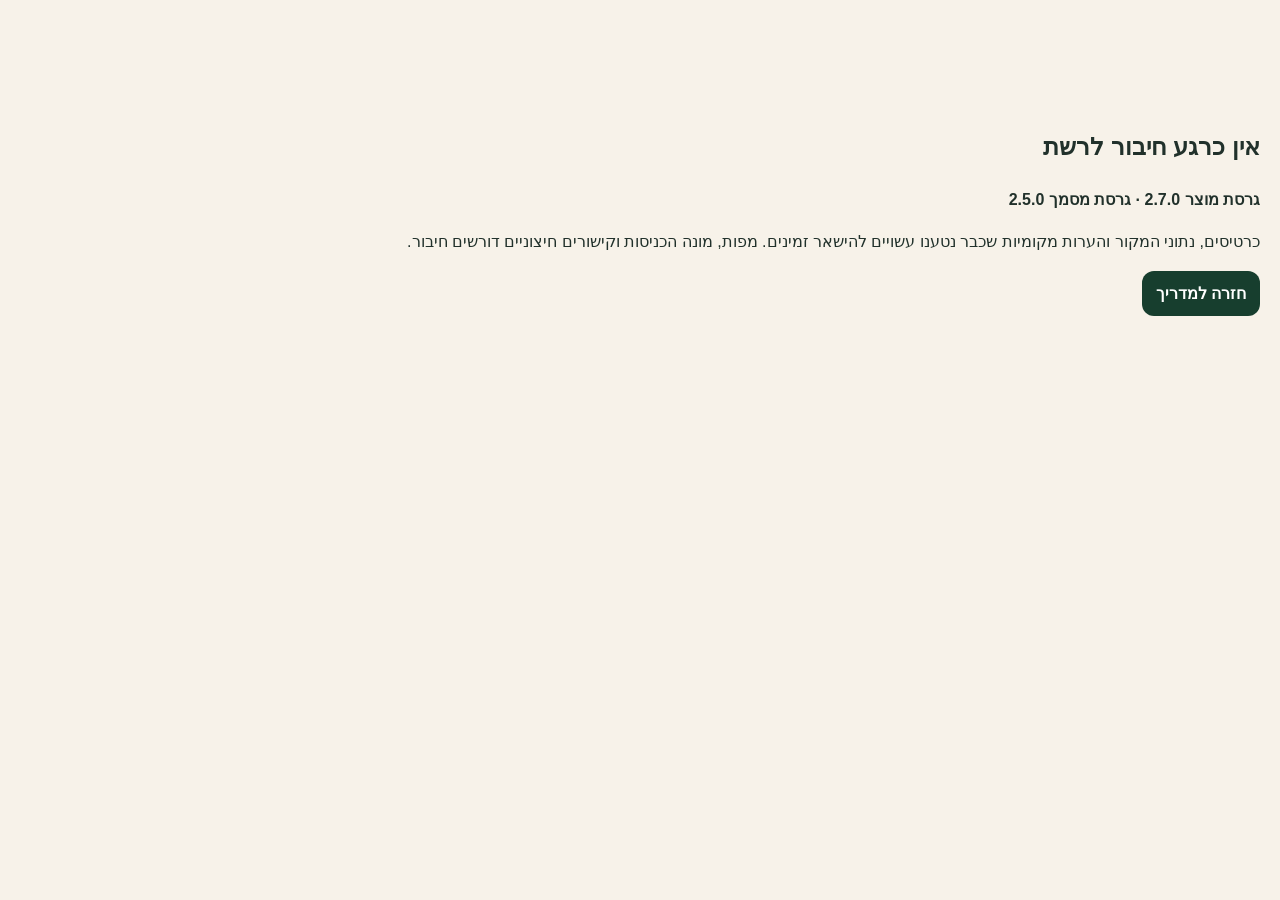
<file: offline.html>
<!doctype html><html lang="he" dir="rtl"><head><meta charset="utf-8"><meta name="viewport" content="width=device-width,initial-scale=1"><meta name="robots" content="noindex,nofollow,noarchive,nosnippet"><title>מצב לא מקוון · גרסת מסמך 2.5.0</title><link rel="manifest" href="./manifest.webmanifest"><link rel="icon" href="./icons/icon-192.png"><link rel="stylesheet" href="./assets/css/app.css?v=2.5.0"><meta name="theme-color" content="#285d45"></head><body><main class="wrap" style="padding-block:12vh"><section class="research-note"><h1>אין כרגע חיבור לרשת</h1><p><b>גרסת מוצר 2.7.0 · גרסת מסמך 2.5.0</b></p><p>כרטיסים, נתוני המקור והערות מקומיות שכבר נטענו עשויים להישאר זמינים. מפות, מונה הכניסות וקישורים חיצוניים דורשים חיבור.</p><p><a class="button" href="./index.html">חזרה למדריך</a></p></section></main></body></html>
</file>
<file: assets/css/app.css>
/* ספר מסלולי אדוונצ׳ר ואופרוד — גרסת מסמך 2.5.0; גרסת מוצר 2.7.0 */
:root {
  color-scheme: light;
  --ink:#21312b;
  --muted:#66736d;
  --forest:#285d45;
  --forest-deep:#173e2e;
  --clay:#c76a42;
  --clay-dark:#9f4e31;
  --sand:#e3c893;
  --paper:#f7f2e9;
  --paper-2:#efe7da;
  --surface:#fffdf8;
  --surface-2:#f5eee3;
  --line:#d9d0c1;
  --success:#2f6d4e;
  --warning:#8b5d18;
  --danger:#a33c3c;
  --focus:#126b85;
  --shadow:0 14px 38px rgba(42,55,47,.12);
  --shadow-soft:0 5px 18px rgba(42,55,47,.08);
  --radius:18px;
}

:root[data-theme="dark"] {
  color-scheme: dark;
  --ink:#f2eadc;
  --muted:#b6c0b7;
  --forest:#79b48e;
  --forest-deep:#102c20;
  --clay:#ef9a69;
  --clay-dark:#d67b4d;
  --sand:#d9ba7f;
  --paper:#151c18;
  --paper-2:#1a231e;
  --surface:#202a24;
  --surface-2:#26332b;
  --line:#3a4840;
  --success:#8ac29c;
  --warning:#f1c276;
  --danger:#ff9b96;
  --focus:#80c7d5;
  --shadow:0 16px 42px rgba(0,0,0,.30);
  --shadow-soft:0 6px 20px rgba(0,0,0,.20);
}

*{box-sizing:border-box}
html{scroll-behavior:smooth;scroll-padding-top:208px}
body{margin:0;background:var(--paper);color:var(--ink);font-family:Arial,"Noto Sans Hebrew",sans-serif;line-height:1.62;overflow-x:hidden}
body.modal-open{overflow:hidden}
a{color:var(--forest);text-underline-offset:3px}
button,input,select,textarea{font:inherit}
button{touch-action:manipulation}
img{max-width:100%}
.wrap{max-width:1440px;margin-inline:auto;padding-inline:20px}
.skip-link{position:fixed;z-index:1000;top:8px;right:8px;transform:translateY(-180%);background:#fff;color:#111;padding:10px 16px;border-radius:10px}
.skip-link:focus{transform:none}
:focus-visible{outline:3px solid var(--focus);outline-offset:3px}

.hero{position:relative;overflow:hidden;background:linear-gradient(125deg,#192d25 0%,#244d3a 52%,#8e5238 130%);color:#fff;padding:34px 0 30px}
.hero::after{content:"";position:absolute;inset:0;background:radial-gradient(circle at 8% 10%,rgba(227,200,147,.20),transparent 34%),radial-gradient(circle at 92% 90%,rgba(199,106,66,.30),transparent 40%);pointer-events:none}
.hero-inner{position:relative;z-index:1}
.hero-grid{display:grid;grid-template-columns:minmax(0,1.4fr) minmax(300px,.6fr);gap:26px;align-items:center}
.eyebrow{color:#f4cf9d;font-weight:800;letter-spacing:.02em}
.hero h1{font-size:clamp(2.15rem,4.8vw,4.35rem);line-height:1.04;margin:.16em 0}
.doc-version{display:block;font-size:.28em;line-height:1.5;margin-top:.55em;color:#f4cf9d}
.hero-copy{max-width:920px;font-size:1.08rem;color:#edf2ed;margin:.5rem 0 0}
.hero-photo{margin:0;border:1px solid rgba(255,255,255,.25);border-radius:22px;overflow:hidden;box-shadow:0 18px 54px rgba(0,0,0,.28);background:#24352d}
.hero-photo img{display:block;width:100%;aspect-ratio:4/3;object-fit:cover}
.hero-photo figcaption{padding:7px 10px;background:rgba(15,25,20,.86);color:#e9eee9;font-size:.72rem}
.hero-actions{display:flex;flex-wrap:wrap;gap:9px;margin-top:18px}
.theme-switcher{display:inline-flex;align-items:center;gap:4px;margin-top:14px;padding:5px;border:1px solid rgba(255,255,255,.32);border-radius:15px;background:rgba(8,20,14,.32);box-shadow:0 8px 24px rgba(0,0,0,.14)}
.theme-switcher-label{padding-inline:7px 5px;color:#f4cf9d;font-size:.86rem;font-weight:800}
.theme-choice{min-height:42px;border:1px solid transparent;border-radius:10px;padding:8px 12px;background:transparent;color:#f6faf7;font-weight:800;cursor:pointer}
.theme-choice[aria-pressed="true"]{background:#fff;color:#173e2e;border-color:#fff;box-shadow:0 4px 14px rgba(0,0,0,.22)}
.theme-choice:hover{border-color:rgba(255,255,255,.55)}
.theme-status{position:absolute;width:1px;height:1px;padding:0;margin:-1px;overflow:hidden;clip:rect(0,0,0,0);white-space:nowrap;border:0}
:root[data-theme="dark"] .theme-choice[aria-pressed="true"]{background:#f4cf9d;color:#17251e;border-color:#f4cf9d}
.button,.hero-actions button,.hero-actions a,.route-actions button,.route-actions a,.dialog-actions button,.actions button,.primary-link{border:0;border-radius:12px;padding:10px 14px;cursor:pointer;text-decoration:none;font-weight:800;display:inline-flex;align-items:center;justify-content:center;gap:7px;min-height:44px}
.button,.hero-actions button,.route-actions button,.dialog-actions button,.actions button{background:var(--forest-deep);color:#fff}
.hero-actions .primary,.primary-link,.actions .primary-link{background:#e7f1e9;color:#163d2d}
.hero-actions .accent,.route-actions .accent{background:var(--clay);color:#fff}
.hero-actions .ghost{background:rgba(255,255,255,.12);color:#fff;border:1px solid rgba(255,255,255,.30)}
.stats{display:grid;grid-template-columns:repeat(7,minmax(110px,1fr));gap:10px;margin-top:24px}
.stat{background:rgba(255,255,255,.10);border:1px solid rgba(255,255,255,.18);border-radius:15px;padding:11px;text-align:center}
.stat b{display:block;color:#f4ca96;font-size:1.5rem;font-variant-numeric:tabular-nums}
.stat small{display:block;color:#c9ded3;font-size:.68rem;line-height:1.25;margin-top:4px}

.edition-note{margin:22px auto 14px;display:grid;grid-template-columns:auto 1fr;gap:12px;align-items:start;background:var(--surface);border:1px solid var(--line);border-right:7px solid var(--success);border-radius:16px;padding:15px 18px;box-shadow:var(--shadow-soft)}
.edition-note strong{color:var(--success)}
.edition-note p{margin:0}
.edition-note .quality-number{font-size:1.6rem;line-height:1;font-weight:900;color:var(--success)}
.data-transparency{margin:14px auto 20px;background:var(--surface);border:1px solid var(--line);border-radius:16px;padding:16px 18px;box-shadow:var(--shadow-soft)}.data-transparency h2{margin:0 0 11px;color:var(--forest);font-size:1.16rem}.data-transparency p{margin:11px 0 0;color:var(--muted)}.transparency-grid{display:grid;grid-template-columns:repeat(8,minmax(96px,1fr));gap:8px}.transparency-grid div{padding:10px 8px;border-radius:11px;background:var(--surface-2);border:1px solid var(--line);text-align:center}.transparency-grid b{display:block;color:var(--forest);font-size:1.35rem;font-variant-numeric:tabular-nums}.transparency-grid span{font-size:.74rem;color:var(--muted)}
.disclaimer{margin:14px auto 20px;background:#fff5df;color:#362719;border:1px solid #e3c58c;border-right:7px solid #ad701d;border-radius:16px;padding:16px 18px}
:root[data-theme="dark"] .disclaimer{background:#352a1c;color:#f5e8d1;border-color:#705835}
.disclaimer h2{font-size:1.16rem;margin:0 0 5px}
.disclaimer p{margin:.35em 0}
.status-links{display:flex;flex-wrap:wrap;gap:8px;margin-top:10px}
.status-links a{background:var(--surface);border:1px solid var(--line);border-radius:999px;padding:7px 11px;text-decoration:none;font-weight:700}
.safety-hub{margin:0 auto 20px;background:var(--surface);border:1px solid var(--line);border-radius:var(--radius);box-shadow:var(--shadow-soft);overflow:hidden}
.safety-hub>summary{cursor:pointer;padding:16px 18px;font-weight:900;color:var(--forest);font-size:1.12rem}
.safety-content{padding:0 18px 18px;display:grid;grid-template-columns:repeat(2,minmax(0,1fr));gap:11px}
.safety-section{background:var(--surface-2);border:1px solid var(--line);border-radius:14px;padding:14px}
.safety-section h3{margin:0 0 6px;color:var(--forest);font-size:1rem}
.safety-section p{margin:.35em 0}.safety-section ul{margin:.4em 0 0;padding-right:1.25em}

.toolbar{position:sticky;top:0;z-index:50;background:color-mix(in srgb,var(--paper) 94%,transparent);backdrop-filter:blur(14px);border-block:1px solid var(--line);padding:11px 0;box-shadow:0 5px 18px rgba(0,0,0,.06)}
.filters{display:grid;grid-template-columns:2.15fr repeat(4,minmax(145px,1fr));gap:9px}
.field{display:flex;flex-direction:column;gap:3px;min-width:0}.field label{font-size:.78rem;font-weight:800;color:var(--muted)}
.field input,.field select,.dialog-panel input,.dialog-panel select,.dialog-panel textarea{width:100%;background:var(--surface);color:var(--ink);border:1px solid var(--line);border-radius:11px;padding:9px 11px;min-height:44px}
.toolbar-row{display:flex;gap:8px;align-items:center;flex-wrap:wrap;margin-top:8px}
.toolbar-row button{border:1px solid var(--line);background:var(--surface);color:var(--ink);border-radius:10px;padding:8px 12px;cursor:pointer;min-height:40px}
.result-count{font-weight:900;color:var(--forest);margin-inline-start:auto;font-variant-numeric:tabular-nums}

.route-list{padding:22px 0 38px}
.route-card{background:var(--surface);border:1px solid var(--line);border-radius:var(--radius);margin:12px 0;box-shadow:var(--shadow-soft);overflow:clip;content-visibility:auto;contain-intrinsic-size:104px 980px}
.route-card[open]{box-shadow:var(--shadow);border-color:color-mix(in srgb,var(--forest) 48%,var(--line));content-visibility:visible}
.route-card[hidden]{display:none}
.route-card summary{list-style:none;cursor:pointer;display:grid;grid-template-columns:94px 58px minmax(200px,1fr) auto;gap:13px;align-items:center;padding:12px 16px;min-height:104px}
.route-card summary::-webkit-details-marker{display:none}
.route-thumb{display:block;width:94px;height:70px;object-fit:cover;border-radius:12px;border:1px solid var(--line);background:var(--surface-2)}
.num{font-weight:900;color:var(--clay);font-variant-numeric:tabular-nums;font-size:1.02rem}
.route-heading{min-width:0}.route-title{display:block;font-weight:900;font-size:1.08rem;color:var(--ink)}
.summary-facts{display:block;color:var(--muted);font-size:.82rem;margin-top:3px;white-space:nowrap;overflow:hidden;text-overflow:ellipsis}
.chips{display:flex;gap:6px;flex-wrap:wrap;justify-content:flex-start;max-width:390px}
.chips span{font-size:.74rem;background:var(--surface-2);color:var(--ink);border:1px solid var(--line);border-radius:999px;padding:4px 8px}
.chips .closed{background:#fce5e1;color:#7f2828;border-color:#edb3ae}
.chips .check,.chips .partial{background:#fff1d5;color:#73501d;border-color:#e8c78b}
.chips .verified{background:#e2f2e6;color:#22583d;border-color:#add3b8}
.chips .has-map{background:#e3efe9;color:#21563d;border-color:#b8d5c2}
.chips .no-map{background:#f5e7d5;color:#765022;border-color:#ddc09a}
:root[data-theme="dark"] .chips .closed{background:#4b2726;color:#ffb0aa;border-color:#78423e}
:root[data-theme="dark"] .chips .check,:root[data-theme="dark"] .chips .partial{background:#44351f;color:#f4cf91;border-color:#725b35}
:root[data-theme="dark"] .chips .verified,:root[data-theme="dark"] .chips .has-map{background:#1f4530;color:#a9daba;border-color:#3c6b50}
:root[data-theme="dark"] .chips .no-map{background:#443323;color:#edc491;border-color:#6a5032}

.route-body{border-top:1px solid var(--line);padding:19px}
.route-photo{margin:0 0 17px}.route-photo img,.regional-art{display:block;width:100%;max-height:450px;aspect-ratio:16/8.5;object-fit:cover;border-radius:16px;background:var(--surface-2)}
.route-photo figcaption{font-size:.78rem;color:var(--muted);margin-top:6px}
.verification-note{border-right:5px solid var(--warning);background:#fff3db;border-radius:12px;padding:11px 13px;margin-bottom:13px}
:root[data-theme="dark"] .verification-note{background:#382d1e}
.verification-note.verified-source{border-right-color:var(--success);background:#eaf4ec}
:root[data-theme="dark"] .verification-note.verified-source{background:#203d2b}
.meta{display:grid;grid-template-columns:repeat(4,minmax(0,1fr));gap:9px;margin-bottom:15px}
.meta div{background:var(--surface-2);border:1px solid var(--line);border-radius:11px;padding:10px;overflow-wrap:anywhere}.meta small{display:block;color:var(--forest);font-weight:800}.meta b{display:block}
.alt{color:var(--muted);margin:8px 0}
.marketing,.content-block,.warning,.nav-block,.source-block,.reviews-block{border:1px solid var(--line);border-radius:14px;padding:15px 17px;margin:13px 0;background:var(--surface-2)}
.marketing{background:#fff1df;border-right:6px solid var(--clay)}
:root[data-theme="dark"] .marketing{background:#37271f}
.marketing-head{display:flex;justify-content:space-between;align-items:center;gap:10px}
.marketing h4,.content-block h4,.warning h4,.nav-block h4,.source-block h4,.reviews-block h4{margin:0 0 7px;color:var(--forest)}
.marketing p{margin:0}.copy-copy,.open-invite{border:0;border-radius:11px;padding:9px 13px;cursor:pointer;background:var(--clay);color:#fff;font-weight:800;min-height:42px}.copy-copy:disabled,.open-invite:disabled{opacity:.5;cursor:not-allowed}
.content-block ul,.notes ul{margin:.3em 0;padding-right:1.25em}
.warning{background:#fff0ed;border-color:color-mix(in srgb,var(--danger) 35%,var(--line));border-right:6px solid var(--danger)}
:root[data-theme="dark"] .warning{background:#3b2221}.warning h4{color:var(--danger)}
.nav-block{background:#eaf4ee}.nav-grid{display:grid;grid-template-columns:minmax(0,1fr) 135px;gap:17px;align-items:center}
:root[data-theme="dark"] .nav-block{background:#1d3b2b}
.offroad-source-data{margin:0 0 14px;padding:0 0 14px;border-bottom:1px solid var(--line)}
.offroad-source-data h5{margin:0 0 9px;color:var(--forest);font-size:1rem}
.offroad-source-grid{display:grid;grid-template-columns:repeat(2,minmax(0,1fr));gap:8px}
.offroad-source-item{display:grid;gap:4px;min-width:0;padding:11px 12px;border:1px solid var(--line);border-radius:11px;background:var(--surface)}
.offroad-source-item strong,.offroad-source-item span,.offroad-source-item small{overflow-wrap:anywhere}
.offroad-source-item span{font-weight:850;color:var(--ink)}
.offroad-source-item small{color:var(--muted)}
.offroad-source-item.verified{border-inline-start:5px solid var(--success)}
.offroad-source-item.unavailable{border-inline-start:5px solid var(--warning)}
.source-facts-static{margin:16px 0;padding:16px;border:1px solid color-mix(in srgb,var(--forest) 42%,var(--line));border-radius:15px;background:color-mix(in srgb,var(--surface) 88%,var(--sand));box-shadow:0 7px 20px rgba(25,67,49,.08)}
.source-facts-static h3{margin:0 0 11px;color:var(--forest);font-size:1.08rem}
.source-facts-grid{display:grid;grid-template-columns:repeat(2,minmax(0,1fr));gap:10px}
.source-fact-card{display:grid;gap:7px;min-width:0;padding:13px;border:1px solid var(--line);border-radius:12px;background:var(--surface)}
.source-fact-card h4,.source-fact-card p{margin:0}.source-fact-card a{color:var(--forest);overflow-wrap:anywhere}.source-fact-card .source-primary-facts{font-weight:850;line-height:1.65}.source-fact-card .source-description{font-weight:500;line-height:1.55;padding:9px 10px;border-radius:9px;background:var(--surface-2);overflow-wrap:anywhere}.source-fact-card .source-description.missing{color:var(--muted);font-style:italic}.source-fact-card small,.source-facts-note{color:var(--muted);line-height:1.55}
.source-fact-card.verified{border-inline-start:6px solid var(--success)}.source-fact-card.unavailable{border-inline-start:6px solid var(--warning)}
.source-fact-warning{grid-column:1/-1;margin:0;padding:10px 12px;border-radius:10px;background:color-mix(in srgb,var(--warning) 16%,var(--surface));color:var(--ink);font-weight:750;line-height:1.55}
.source-facts-note{margin:11px 0 0;font-size:.9rem}.source-offroad-chip{background:color-mix(in srgb,var(--success) 17%,var(--surface))!important}.source-google-chip{background:color-mix(in srgb,#4285f4 18%,var(--surface))!important}
.actions,.links{display:flex;gap:8px;flex-wrap:wrap;margin:9px 0}.full-url{display:block;direction:ltr;text-align:left;overflow-wrap:anywhere;background:var(--surface);border:1px solid var(--line);border-radius:10px;padding:8px}.qr{width:128px;height:128px;background:#fff;border:1px solid var(--line);border-radius:10px}.map-slot iframe{width:100%;height:610px;border:0;border-radius:13px;margin-top:12px;background:#fff}
.link-pill{display:inline-block;background:var(--surface);border:1px solid var(--line);border-radius:999px;padding:6px 10px;text-decoration:none;margin:3px 0}.coordinates{direction:ltr;display:inline-block}
.videos{display:grid;grid-template-columns:repeat(3,1fr);gap:9px}.video-card{display:flex;flex-direction:column;background:var(--surface);border:1px solid var(--line);border-radius:11px;overflow:hidden;text-decoration:none;color:var(--ink)}.video-card img{width:100%;aspect-ratio:16/9;object-fit:cover}.video-card span{padding:8px}.video-icon{font-size:2rem;text-align:center;padding:22px}
.credits{font-size:.86rem;color:var(--muted);border-top:1px solid var(--line);padding-top:10px;margin-top:13px}.route-actions{display:flex;gap:8px;justify-content:flex-end;align-items:center;flex-wrap:wrap;margin-top:13px}.route-actions button,.route-actions a{padding:8px 11px;background:var(--forest-deep);color:#fff}.route-actions .ai-action{background:var(--forest)}.route-actions .voice-action{background:var(--clay)}.route-actions .export-html{background:#72533b}.route-actions .open-short-invite{background:#1e7648}.route-actions .secondary-action{background:var(--surface);color:var(--forest-deep);border:1px solid var(--forest)}
.empty{display:none;text-align:center;background:var(--surface);border:1px solid var(--line);border-radius:15px;padding:28px;margin-top:20px}
.research-note{margin:0 auto 55px}.research-library{background:var(--surface);border:1px solid var(--line);border-radius:18px;box-shadow:var(--shadow-soft);overflow:hidden}.research-library>summary{cursor:pointer;display:flex;align-items:center;justify-content:space-between;gap:16px;padding:18px;font-size:1.16rem;color:var(--forest)}.research-library>summary small{display:block;color:var(--muted);font-size:.78rem;font-weight:500}.research-count-badge{display:grid;place-items:center;min-width:52px;height:52px;border-radius:50%;background:var(--forest);color:#fff;font-weight:900}.research-library-body{padding:0 18px 18px}.research-warning{padding:13px 15px;border:1px solid color-mix(in srgb,var(--warning) 45%,var(--line));border-right:6px solid var(--warning);border-radius:12px;background:color-mix(in srgb,var(--warning) 12%,var(--surface));margin-bottom:13px}.research-filters{display:grid;grid-template-columns:minmax(220px,2fr) minmax(170px,1fr) minmax(220px,1fr) auto;gap:9px;align-items:end;margin-bottom:13px}.research-filters label{display:flex;flex-direction:column;gap:4px;font-size:.8rem;font-weight:800;color:var(--muted)}.research-filters input[type="search"],.research-filters select{width:100%;min-height:44px;border:1px solid var(--line);border-radius:11px;padding:9px 11px;background:var(--surface);color:var(--ink)}.research-filters .research-check{flex-direction:row;align-items:center;min-height:44px;color:var(--ink)}.research-check input{width:19px;height:19px}.research-filters strong{color:var(--forest);padding-block:10px;white-space:nowrap}.research-grid{display:grid;grid-template-columns:repeat(2,minmax(0,1fr));gap:10px}.research-card{display:grid;grid-template-columns:48px minmax(0,1fr);gap:10px;padding:13px;border:1px solid var(--line);border-radius:14px;background:var(--surface-2)}.research-card[hidden]{display:none}.research-card-number{font-weight:900;color:var(--clay);font-variant-numeric:tabular-nums}.research-card h3{margin:0 0 7px;font-size:1rem;color:var(--ink)}.research-card p{margin:.55em 0;line-height:1.55}.research-tags,.research-actions{display:flex;flex-wrap:wrap;gap:6px}.research-tags span,.research-actions a,.research-missing{font-size:.75rem;border:1px solid var(--line);border-radius:999px;padding:5px 8px;background:var(--surface)}.research-tags .research-unverified{background:color-mix(in srgb,var(--warning) 16%,var(--surface));color:var(--warning);font-weight:800}.research-caveat{color:var(--muted);font-size:.84rem}.research-actions a{font-weight:800;text-decoration:none}.research-nav{background:color-mix(in srgb,var(--success) 15%,var(--surface))!important}.research-missing{color:var(--muted)}.research-source-note{margin:13px 0 0;color:var(--muted)}.research-source-note a{font-weight:800}.research-empty{text-align:center;padding:25px;background:var(--surface-2);border-radius:13px}
.footer{background:#182b22;color:#e5eee8;padding:30px 0}.footer a{color:#bbdfc5}

.dialog-shell{position:fixed;inset:0;z-index:300;display:grid;place-items:center;padding:14px;background:rgba(10,18,14,.78)}.dialog-shell[hidden]{display:none}
.dialog-panel{position:relative;width:min(1160px,100%);max-height:95vh;overflow:auto;background:var(--surface);color:var(--ink);border:1px solid var(--line);border-radius:22px;box-shadow:0 30px 100px rgba(0,0,0,.42);padding:23px}
.dialog-panel.narrow{width:min(830px,100%)}
.dialog-close{position:absolute;top:11px;left:11px;width:44px;height:44px;border:0;border-radius:50%;background:var(--surface-2);color:var(--ink);font-size:1.55rem;cursor:pointer}.dialog-panel h2{margin:0 50px 4px 0;color:var(--forest)}.dialog-route{color:var(--clay);font-weight:900;margin:0 0 14px}
.invite-layout{display:grid;grid-template-columns:minmax(0,.9fr) minmax(0,1.1fr);gap:18px;align-items:start}.invite-form,.invite-preview-column{min-width:0}.form-section{background:var(--surface-2);border:1px solid var(--line);border-radius:14px;padding:13px;margin-bottom:11px}.form-section h3{margin:0 0 9px;color:var(--forest);font-size:1rem}
.dialog-grid{display:grid;grid-template-columns:repeat(2,minmax(0,1fr));gap:10px}.dialog-grid .full{grid-column:1/-1}.dialog-panel label{font-weight:800;display:flex;flex-direction:column;gap:4px}.dialog-panel label small,.dialog-note{font-weight:400;color:var(--muted)}.dialog-panel textarea{min-height:190px;resize:vertical;line-height:1.5}.dialog-panel textarea.preview-text{min-height:330px}
.conditional[hidden]{display:none}.inline-check{display:flex!important;flex-direction:row!important;align-items:flex-start;gap:9px!important;font-weight:700!important}.inline-check input{width:auto;min-height:auto;margin-top:5px}
.map-status{display:flex;align-items:center;justify-content:space-between;gap:10px;border:1px solid var(--line);border-radius:13px;padding:10px 12px;margin-bottom:10px}.map-status.ok{background:#e6f3e9;color:#22563c}.map-status.missing{background:#fff0d9;color:#744f1e}:root[data-theme="dark"] .map-status.ok{background:#1e462f;color:#a7d8b7}:root[data-theme="dark"] .map-status.missing{background:#43321e;color:#efc68d}
.map-status a{font-weight:900}.invite-map-slot iframe{width:100%;height:270px;border:0;border-radius:12px;background:#fff;margin-bottom:10px}.invite-poster-wrap{border:1px solid var(--line);background:var(--paper-2);border-radius:16px;padding:10px}.invite-poster-wrap canvas{display:block;width:100%;height:auto;aspect-ratio:4/5;object-fit:contain;border-radius:12px;background:#1d3428}.preview-head{display:flex;justify-content:space-between;align-items:center;gap:10px;margin:0 0 8px}.preview-head h3{margin:0;color:var(--forest)}.char-count{font-variant-numeric:tabular-nums;color:var(--muted);font-size:.83rem}.form-error{min-height:1.5em;color:var(--danger);font-weight:800;margin:8px 0}.dialog-actions{display:flex;flex-wrap:wrap;gap:8px;margin-top:11px}.dialog-actions .share{background:var(--forest)}.dialog-actions .whatsapp{background:#1e7648}.dialog-actions .secondary{background:#72533b}.dialog-actions button:disabled{opacity:.55;cursor:not-allowed}
.toast{position:fixed;z-index:500;left:50%;bottom:22px;transform:translateX(-50%) translateY(130%);opacity:0;background:#172a21;color:#fff;border-radius:999px;padding:10px 16px;box-shadow:var(--shadow);transition:.22s ease;pointer-events:none;text-align:center}.toast.show{transform:translateX(-50%) translateY(0);opacity:1}
.install-button{position:fixed;z-index:120;left:max(14px,env(safe-area-inset-left));bottom:max(14px,env(safe-area-inset-bottom));border:0;border-radius:999px;background:var(--clay);color:#fff;padding:12px 18px;font-weight:900;box-shadow:0 8px 28px rgba(0,0,0,.28);cursor:pointer}.noscript{background:#fee2e2;color:#6f121b;padding:12px;text-align:center;font-weight:800}

/* יומן שטח מקומי — IndexedDB בלבד, ללא שרת */
.field-notes-hub-button{background:#f2cf74!important;color:#263128!important;border-color:#f2cf74!important;font-weight:900}.field-notes-action{background:#385f85!important}.field-note-count{display:inline-grid;place-items:center;min-width:25px;height:25px;margin-inline-start:5px;padding:0 6px;border-radius:999px;background:rgba(255,255,255,.22);font-variant-numeric:tabular-nums}
.route-card.has-local-notes>summary{box-shadow:inset -5px 0 0 #4c83aa}.route-card.has-local-notes .field-note-count{background:#fff;color:#315977}.local-only-banner{border:1px solid color-mix(in srgb,#4c83aa 45%,var(--line));border-right:6px solid #4c83aa;border-radius:13px;background:color-mix(in srgb,#4c83aa 10%,var(--surface));padding:12px 14px;margin:12px 0;color:var(--ink)}
.field-notes-layout{display:grid;grid-template-columns:minmax(0,1.05fr) minmax(330px,.95fr);gap:18px;align-items:start}.field-note-form,.field-note-list-panel{min-width:0}.field-note-list-panel{position:sticky;top:0;max-height:84vh;overflow:auto;background:var(--surface-2);border:1px solid var(--line);border-radius:15px;padding:13px}.field-note-list-head{display:flex;justify-content:space-between;align-items:center;gap:10px}.field-note-list-head h3{margin:0;color:var(--forest)}
.field-note-tags{display:grid;grid-template-columns:repeat(3,minmax(0,1fr));gap:7px;margin-bottom:11px}.field-note-tags label{display:flex!important;flex-direction:row!important;align-items:center;gap:7px!important;background:var(--surface);border:1px solid var(--line);border-radius:10px;padding:8px;font-size:.87rem}.field-note-tags input{width:auto!important;min-height:auto!important}.field-note-existing-media{font-size:.84rem;color:var(--muted);margin:.4em 0}.field-note-save{background:#2f6d4e!important}
.field-note-list{display:grid;gap:10px;margin-top:11px}.field-note-empty{border:1px dashed var(--line);border-radius:13px;padding:24px;text-align:center;color:var(--muted)}.field-report-card{background:var(--surface);border:1px solid var(--line);border-radius:14px;padding:13px;overflow-wrap:anywhere}.field-report-card h3{margin:0 0 5px;color:var(--forest)}.field-report-meta{display:flex;gap:8px;align-items:center;justify-content:space-between;flex-wrap:wrap;color:var(--muted)}.field-report-meta b{color:var(--ink)}
.field-report-tags{display:flex;flex-wrap:wrap;gap:5px;margin:8px 0}.field-report-tags span{border-radius:999px;padding:4px 8px;background:#e6efe9;color:#24543c;font-size:.78rem}:root[data-theme="dark"] .field-report-tags span{background:#254532;color:#b9e1c5}.field-report-card p{margin:.55em 0;white-space:normal}.field-report-card blockquote{margin:8px 0;padding:8px 12px;border-right:4px solid var(--clay);background:var(--surface-2)}.field-report-card dl{display:grid;grid-template-columns:repeat(2,minmax(0,1fr));gap:5px;margin:9px 0}.field-report-card dl div{background:var(--surface-2);border-radius:8px;padding:6px 8px}.field-report-card dt{font-size:.72rem;color:var(--muted)}.field-report-card dd{margin:0;font-weight:800}
.field-report-links{display:flex;flex-wrap:wrap;gap:7px;margin:8px 0}.field-report-photos{display:grid;grid-template-columns:repeat(2,1fr);gap:7px;margin-top:9px}.field-report-photos img{width:100%;height:145px;object-fit:cover;border-radius:10px}.field-report-actions{display:flex;justify-content:flex-end;gap:7px;margin-top:10px}.field-report-actions button{padding:7px 10px}.field-report-actions .danger{background:var(--danger)}
.field-hub-stats{display:flex;justify-content:space-between;gap:10px;align-items:center;flex-wrap:wrap;background:var(--surface-2);border:1px solid var(--line);border-radius:13px;padding:11px 13px}.field-hub-stats span{color:var(--muted)}.field-hub-actions{display:flex;gap:8px;flex-wrap:wrap;margin:12px 0}.field-hub-actions button,.field-import-label{display:inline-flex;align-items:center;justify-content:center;min-height:44px;border:0;border-radius:11px;padding:9px 13px;background:var(--forest);color:#fff;font-weight:850;cursor:pointer}.field-import-label{background:#72533b}.field-import-label input{position:absolute;width:1px!important;height:1px;opacity:0;pointer-events:none}.field-hub-list{grid-template-columns:repeat(2,minmax(0,1fr));align-items:start}.field-hub-list .field-report-card{break-inside:avoid}
.local-field-notes{background:#eef5f9!important;border-right:6px solid #4c83aa!important}:root[data-theme="dark"] .local-field-notes{background:#1b303c!important}.local-field-notes .local-report{background:var(--surface);border:1px solid var(--line);border-radius:12px;padding:12px;margin:9px 0}.local-field-notes blockquote{border-right:4px solid var(--clay);padding:8px 12px;margin:8px 0;background:var(--surface-2)}

@media(max-width:1150px){.hero-grid{grid-template-columns:1fr}.hero-photo{display:none}.stats{grid-template-columns:repeat(3,1fr)}.filters{grid-template-columns:repeat(3,1fr)}.filters .search-field{grid-column:1/-1}.meta{grid-template-columns:repeat(2,1fr)}.videos{grid-template-columns:repeat(2,1fr)}.safety-content{grid-template-columns:1fr}.invite-layout,.field-notes-layout{grid-template-columns:1fr}.invite-poster-wrap{max-width:560px;margin-inline:auto}.field-note-list-panel{position:static;max-height:none}.field-hub-list,.research-grid{grid-template-columns:1fr}.research-filters{grid-template-columns:1fr 1fr}.transparency-grid{grid-template-columns:repeat(4,1fr)}}
@media(max-width:760px){html{scroll-padding-top:280px}body{padding-bottom:74px}.wrap{padding-inline:12px}.hero{padding:24px 0 21px}.hero-copy{font-size:.98rem}.theme-switcher{display:flex;width:100%;max-width:390px}.theme-switcher-label{flex:1}.theme-choice{flex:1;padding-inline:8px}.stats{grid-template-columns:repeat(2,1fr)}.filters{grid-template-columns:1fr 1fr}.filters .search-field{grid-column:1/-1}.route-card summary{grid-template-columns:74px 48px 1fr;padding:11px;gap:9px}.route-thumb{width:74px;height:62px}.chips{grid-column:3;max-width:none}.route-body{padding:14px 11px}.meta{grid-template-columns:1fr 1fr}.nav-grid,.offroad-source-grid,.source-facts-grid{grid-template-columns:1fr}.qr{width:112px;height:112px}.map-slot iframe{height:500px}.videos{grid-template-columns:1fr}.marketing-head{align-items:flex-start;flex-direction:column}.route-actions{display:grid;grid-template-columns:1fr 1fr}.route-actions button,.route-actions a{width:100%}.dialog-shell{padding:0;place-items:end center}.dialog-panel{max-height:97vh;border-radius:20px 20px 0 0;padding:20px 13px calc(18px + env(safe-area-inset-bottom))}.dialog-grid{grid-template-columns:1fr}.dialog-grid .full{grid-column:auto}.dialog-actions{display:grid;grid-template-columns:1fr 1fr}.install-button{font-size:.9rem;padding:10px 14px}.result-count{width:100%;margin:2px 0 0}.toolbar{position:relative}.edition-note{grid-template-columns:1fr}.summary-facts{white-space:normal}.invite-map-slot iframe{height:220px}.research-filters{grid-template-columns:1fr}.research-card{grid-template-columns:38px minmax(0,1fr)}.transparency-grid{grid-template-columns:repeat(2,1fr)}}
@media(max-width:760px){.field-note-tags{grid-template-columns:1fr 1fr}.field-report-card dl{grid-template-columns:1fr}.field-report-photos{grid-template-columns:1fr}.field-report-photos img{height:auto;max-height:300px}.field-hub-actions{display:grid;grid-template-columns:1fr 1fr}.field-hub-actions>*{width:100%}}
@media(max-width:480px){.route-card summary{grid-template-columns:64px 1fr}.route-thumb{width:64px;height:58px}.num{display:none}.chips{grid-column:2}.meta{grid-template-columns:1fr}.dialog-actions,.route-actions,.field-hub-actions{grid-template-columns:1fr}.stats{grid-template-columns:1fr 1fr}.field-note-tags{grid-template-columns:1fr}}
@media(prefers-reduced-motion:reduce){html{scroll-behavior:auto}*,*::before,*::after{animation-duration:.01ms!important;transition-duration:.01ms!important}}
@media print{.toolbar,.route-actions,.copy-copy,.load-map,.map-slot,.qr,.install-button,.hero-actions,.dialog-shell,.toast{display:none!important}.route-card{break-inside:avoid;content-visibility:visible}.route-card:not([open]) .route-body{display:block}.hero{background:#fff;color:#000;padding:8px 0}.hero-copy{color:#222}.stats,.hero-photo{display:none}.safety-content{display:block}.safety-section{break-inside:avoid}.research-note{box-shadow:none}}

.source-alignment{margin:0 0 16px;padding:14px;border:2px solid color-mix(in srgb,var(--success) 60%,var(--line));border-radius:13px;background:color-mix(in srgb,var(--success) 10%,var(--surface))}.source-alignment h3{margin:0 0 8px}.source-alignment p{margin:.45em 0;line-height:1.6}.source-coordinates{direction:rtl}.source-coordinates a{display:inline-block;direction:ltr}.route-trust-release{margin-block:18px;padding:18px;border-right:7px solid var(--success);border-radius:15px;background:color-mix(in srgb,var(--success) 10%,var(--surface));box-shadow:var(--shadow-soft)}.route-trust-release h2{margin-top:0;color:var(--forest)}#invite-map-select-wrap{margin-bottom:10px;padding:10px;border:1px solid var(--line);border-radius:11px;background:var(--surface)}

.geometry-verification{margin:14px 0;padding:14px;border:1px solid var(--line);border-radius:12px;background:color-mix(in srgb,var(--accent) 8%,var(--surface))}.geometry-verification h3,.geometry-verification h4{margin-top:0}.geometry-track+ .geometry-track{border-top:1px solid var(--line);padding-top:12px}.geometry-verification a{font-weight:700}.geometry-verification small{white-space:nowrap}.geometry-verification.unavailable{border-color:var(--warning)}


/* ניווט משלים — גרסת מסמך 2.5.0; גרסת מוצר 2.7.0 */
.navigation-release{margin-block:18px;padding:20px;border:1px solid var(--line);border-radius:var(--radius);background:linear-gradient(135deg,color-mix(in srgb,var(--surface) 88%,var(--success)),var(--surface));box-shadow:var(--shadow-soft)}
.navigation-release h2{margin-top:0;color:var(--forest)}
.navigation-supplement{clear:both;margin:18px 0;padding:16px;border:1px solid color-mix(in srgb,var(--success) 42%,var(--line));border-right:6px solid var(--success);border-radius:15px;background:color-mix(in srgb,var(--surface) 92%,var(--success));overflow-wrap:anywhere}
.navigation-supplement.google-access,.navigation-supplement.access-only{border-right-color:var(--warning);background:color-mix(in srgb,var(--surface) 93%,var(--sand))}
.navigation-supplement.unresolved{border-right-color:var(--danger);background:color-mix(in srgb,var(--surface) 92%,var(--danger))}
.navigation-supplement h3{margin:0 0 8px;color:var(--forest)}
.navigation-warning{font-weight:700}
.navigation-actions{display:flex;gap:8px;flex-wrap:wrap;margin-top:12px}
.navigation-primary{display:inline-flex;align-items:center;justify-content:center;min-height:44px;padding:10px 15px;border-radius:11px;background:var(--forest);color:#fff!important;text-decoration:none;font-weight:800}
.navigation-primary:hover{background:var(--forest-deep)}
.navigation-steps{margin:10px 0;padding-inline-start:22px}
.nav-supplement-chip{background:color-mix(in srgb,var(--success) 20%,var(--surface))!important;border-color:color-mix(in srgb,var(--success) 55%,var(--line))!important;color:var(--ink)!important}
@media(max-width:600px){.navigation-supplement{padding:13px}.navigation-primary{width:100%}}
</file>
